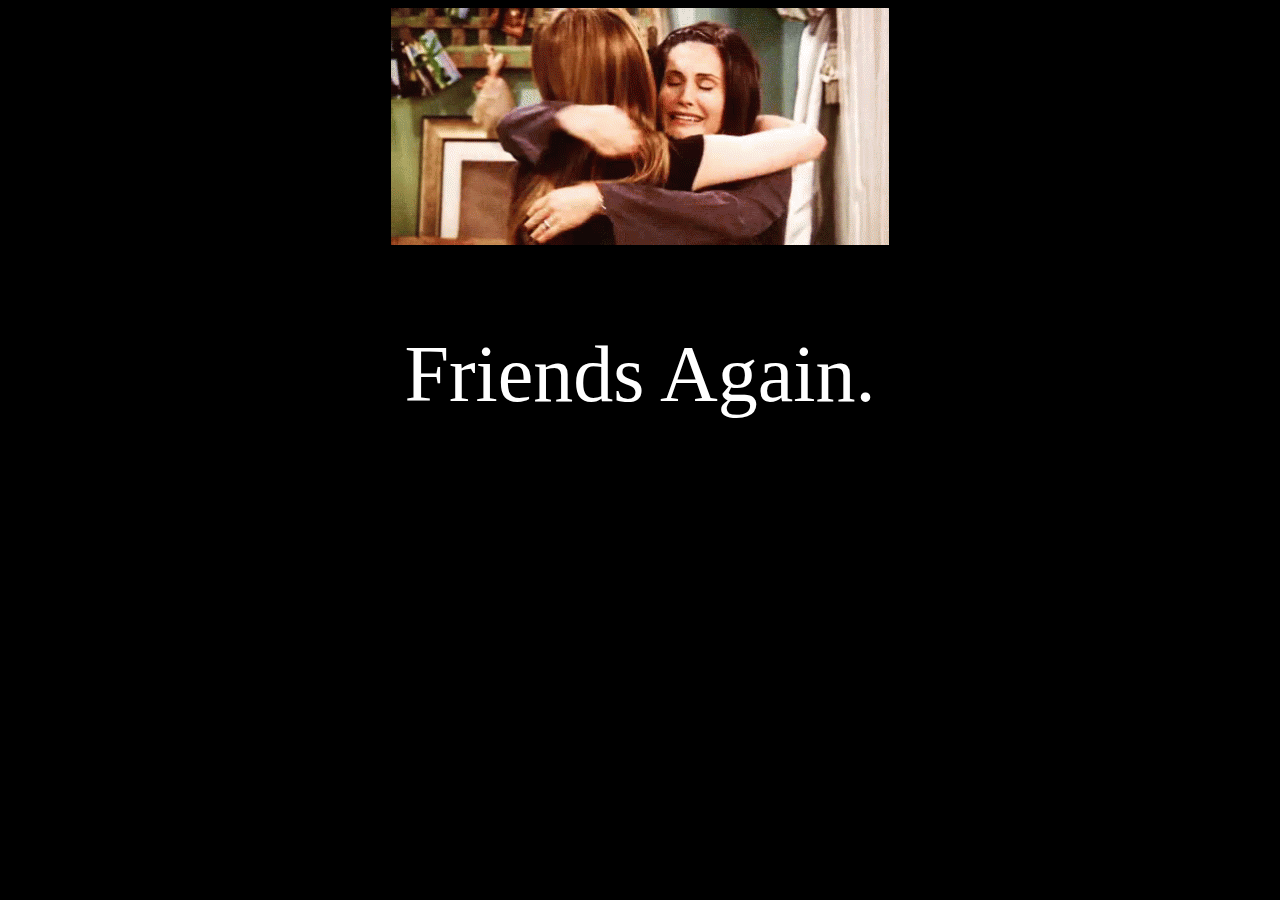
<file: index.html>
<!DOCTYPE html>
<html>
<head>
	<meta charset="utf-8">
	<meta name="viewport" content="width=device-width, initial-scale=1">
	<title>Friends Again!, DB is temporarily deleted. | Zamel's Web Archive</title>
</head>
<style type="text/css">
	body {
		background-color: #000;
	}
	p {
		color: #fff;
		font-size: 80px;
	}
	.sec {
		color:  #000;
		font-size: 5px;
	}
</style>
<body>
	<center>
		<img id="sexyzamel" src="media/zamel.gif">
		<p>Friends Again.</p><br>
		<p class="sec">amFkZXQgM2xpayAzYXNiYQo=</p>
	</center>
</body>
</html>
</file>
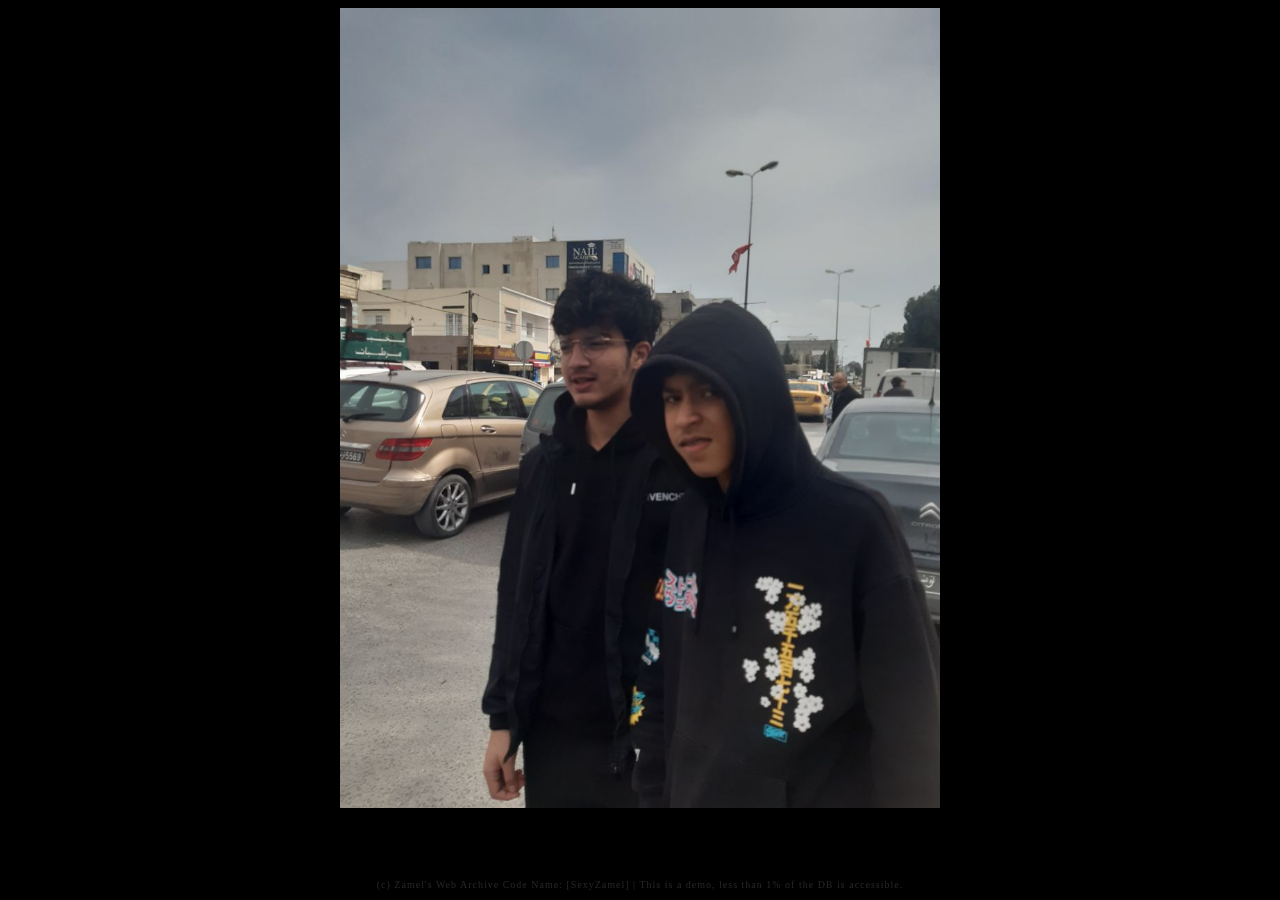
<file: old.html>
<!DOCTYPE html>
<html>
<head>
	<meta charset="utf-8">
	<meta name="viewport" content="width=device-width, initial-scale=1">
	<link rel='stylesheet' href='style.css'>
	<script type="text/javascript" src="load.js"></script>
	<title>Zamel's Web Archive</title>
</head>
<body>
	<center>
		<img id="sexyzamel" class="kalb">
		<noscript>Javascript required, turn in it on in order to see zamel's 3os :(</noscript>
		<p class="previewtext">(c) Zamel's Web Archive Code Name: [SexyZamel] | This is a demo, less than 1% of the DB is accessible.</p>
	</center>
</body>
</html>
</file>
<file: style.css>
body {
	background-color: #000;
}

.previewtext {
	font-size: 10px;
	letter-spacing: 1px;
	color: #bcbcbc;
	position: fixed;
	left: 0;
	bottom: 0;
	width: 100%;
	opacity: 0.2;
}

.kalb {
	max-height: 800px;
	overflow: auto;
}
</file>
